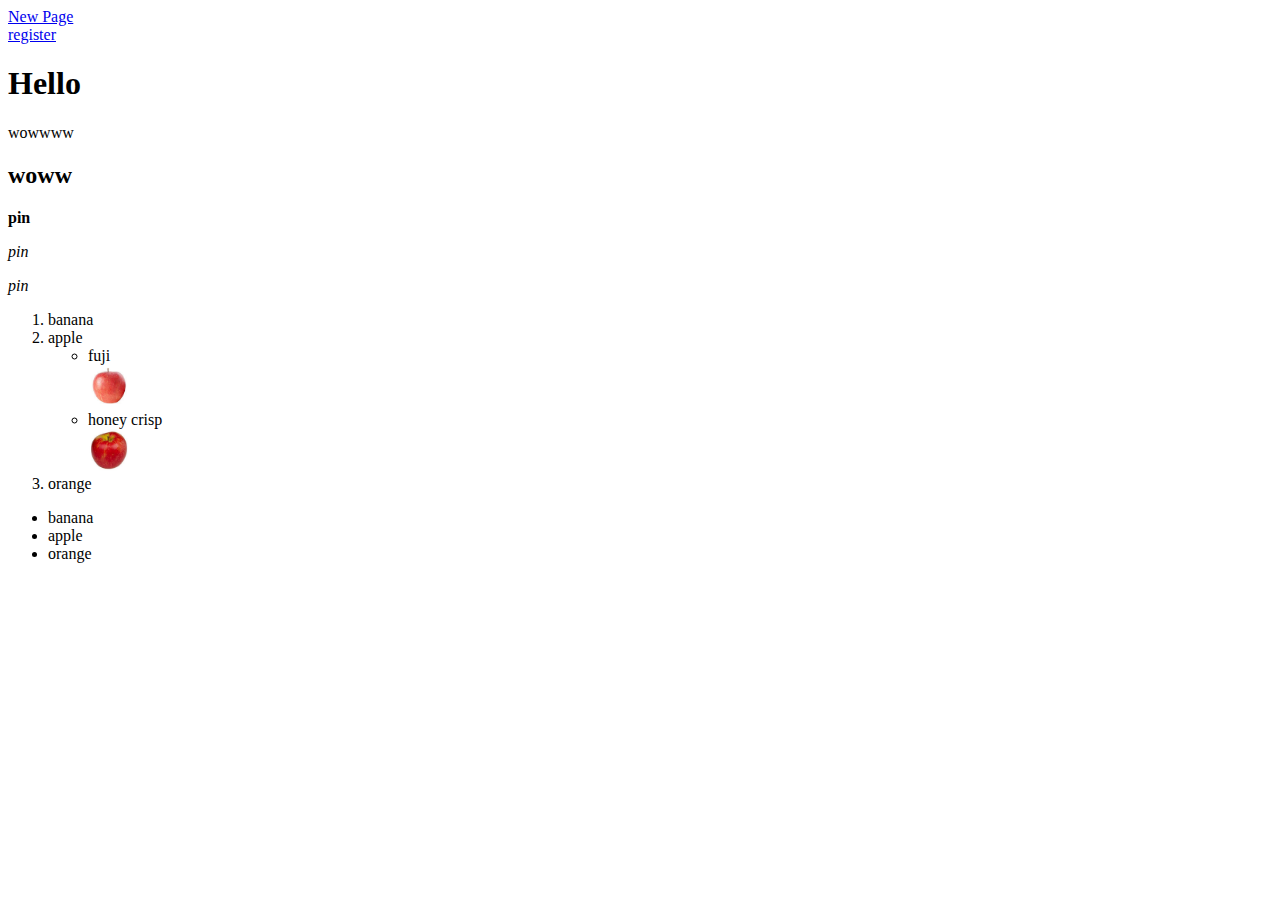
<file: index.html>
<!DOCTYPE html>
<html lang="en">
<head>
    <meta charset="UTF-8">
    <meta http-equiv="X-UA-Compatible" content="IE=edge">
    <meta name="viewport" content="width=device-width, initial-scale=1.0">
    <title>Document</title>
</head>
<body>
    <a href="newpage.html">New Page</a><br>
    <a href="register.html">register</a>
    <h1>Hello</h1>
    <p>wowwww</p>
    <h2><b>woww</b></h2>
    <p><strong>pin</strong></p>
    <p><i>pin</i></p>
    <p><em>pin</em></p>
    <ol>
        <li>banana</li>
        <li>apple</li>
        <ul>
            <li>fuji</li>
            <img src="fuji.jpg" alt="fuji" width="42" height="42">
            <li>honey crisp</li>
            <img src="honey_crisp.jpg" alt="honey_crisp" width="42" height="42">
        </ul>
        <li>orange</li>

    </ol>

    <ul>
        <li>banana</li>
        <li>apple</li>
        <li>orange</li>
        
    </ul>

</body>
</html>
</file>
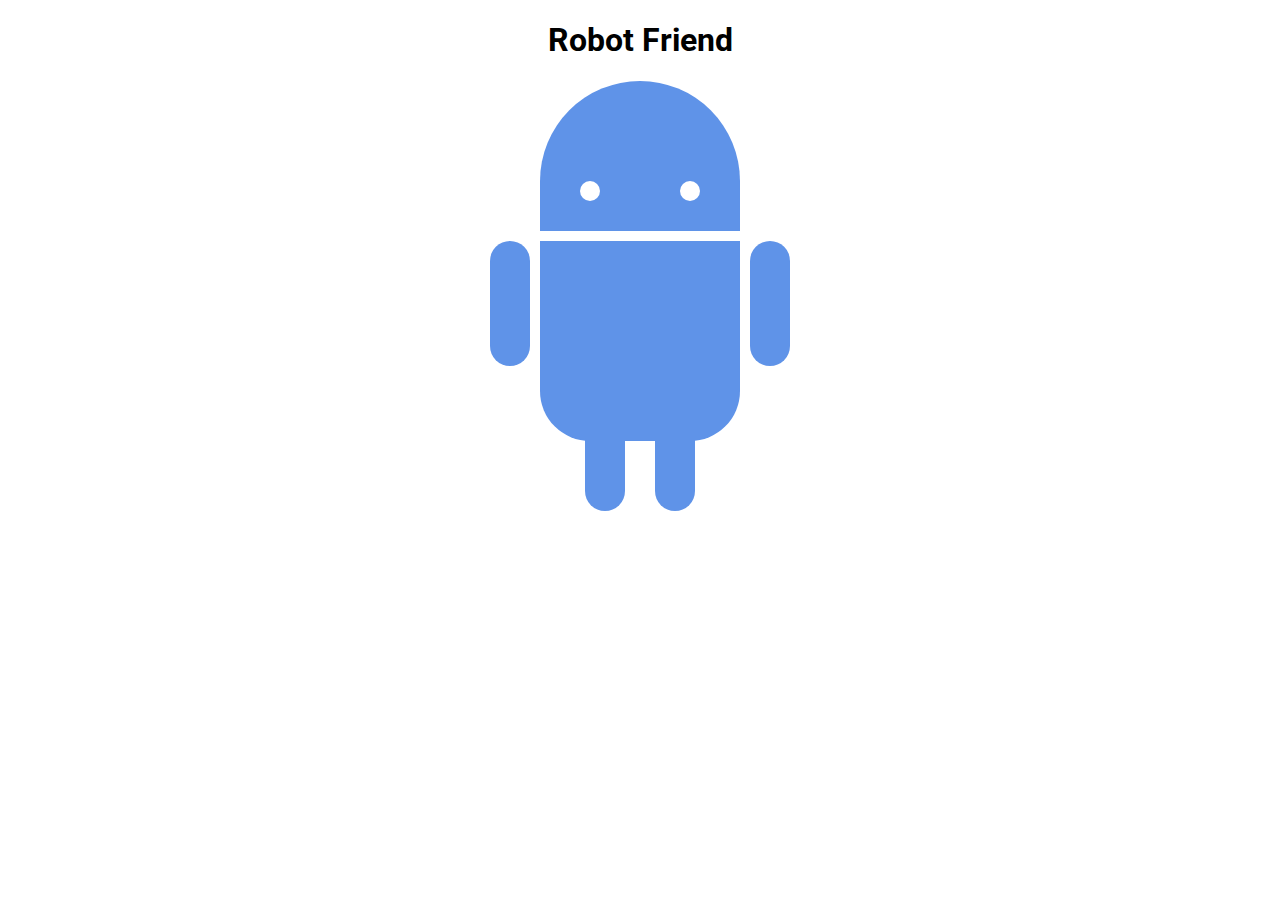
<file: robot/index.html>
<!DOCTYPE html>
<html>
<head>
	<title>RoboPage</title>
	<link rel="stylesheet" type="text/css" href="style.css">
	<link href="https://fonts.googleapis.com/css?family=Roboto" rel="stylesheet">
</head>
<body>
	<h1>Robot Friend</h1>
	<div class="robots">
		<div class="android"> 
			<div class="head"> 
				<div class="eyes"> 
					<div class="left_eye"></div> 
					<div class="right_eye"></div>
				</div> 
			</div> 
			<div class="upper_body"> 
				<div class="left_arm"></div> 
				<div class="torso"></div> 
				<div class="right_arm"></div> 
			</div> 
			<div class="lower_body"> 
				<div class="left_leg"></div> 
				<div class="right_leg"></div> 
			</div> 
		</div>
	</div>
</body>
</html>
</file>
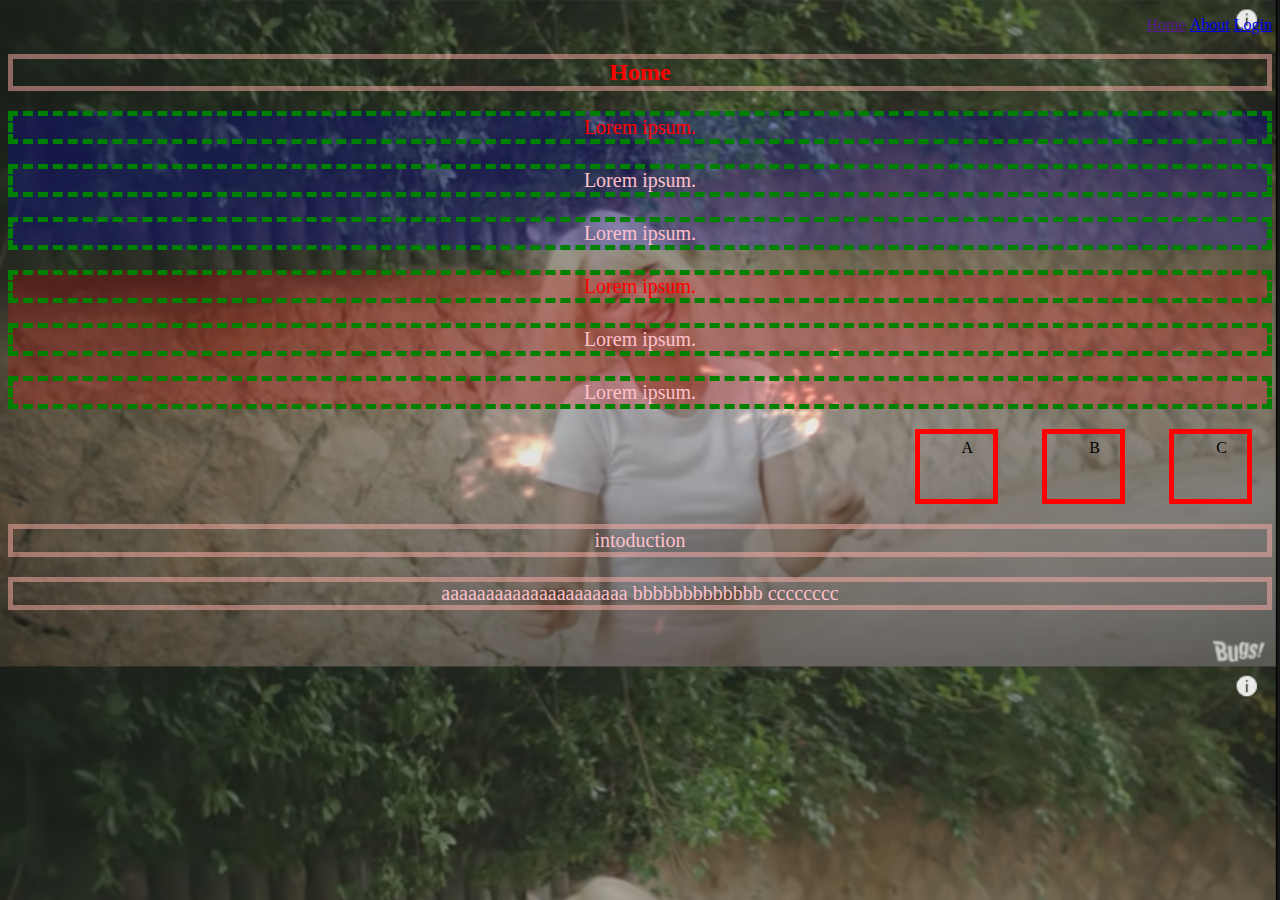
<file: webcss/index.html>
<!DOCTYPE html>
<html lang="en">
<head>
    <meta charset="UTF-8">
    <meta http-equiv="X-UA-Compatible" content="IE=edge">
    <meta name="viewport" content="width=device-width, initial-scale=1.0">
    <title>css</title>
    <link rel="stylesheet" href="style.css">
</head>
<body>
    <header >
        <nav>
            <ul>
                <li><a href="">Home</a> </li></li>
                <li><a href="about.html">About</a></li>
                <li><a href="login.html">Login</a></li>
            </ul>
        </nav>
    </header>
    <section>
        <h2>Home</h2>
        <div id="div1">
            <p class="webtext active">Lorem ipsum.</p>
            <p class="webtext">Lorem ipsum.</p>
            <p class="webtext">Lorem ipsum.</p>
        </div>
        <div id="div2">
            <p class="webtext active">Lorem ipsum.</p>
            <p class="webtext">Lorem ipsum.</p>
            <p class="webtext">Lorem ipsum.</p>
        </div>
        <div class="boxmodel">A</div>
        <div class="boxmodel">B</div>
        <div class="boxmodel">C</div>
        <p>intoduction</p>
        <p>aaaaaaaaaaaaaaaaaaaaa bbbbbbbbbbbbb 
            cccccccc</p>
    </section>
</body>
</html>
</file>
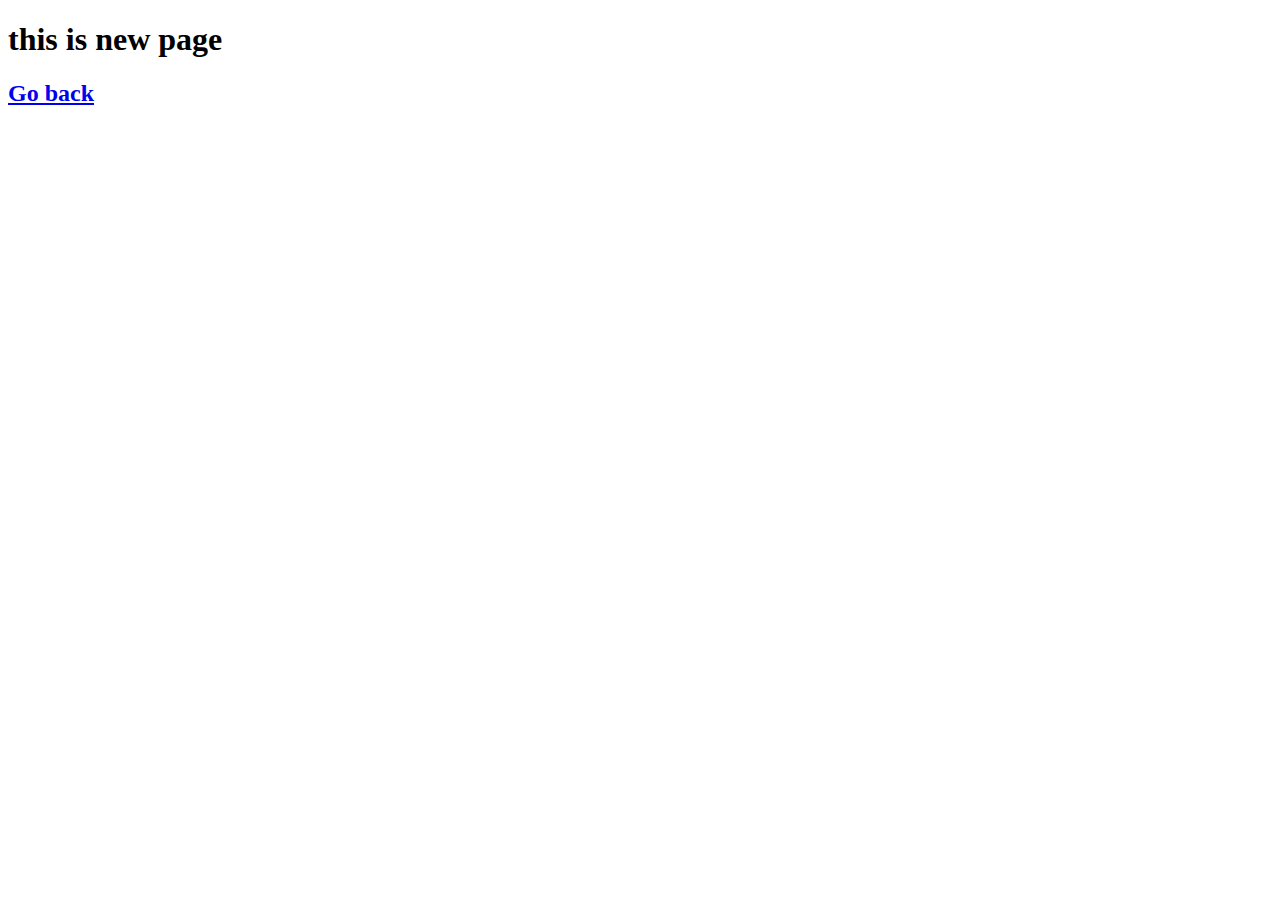
<file: newpage.html>
<!DOCTYPE html>
<html lang="en">
<head>
    <meta charset="UTF-8">
    <meta http-equiv="X-UA-Compatible" content="IE=edge">
    <meta name="viewport" content="width=device-width, initial-scale=1.0">
    <title>Document</title>
</head>
<body>
    <h1>this is new page</h1>
    <h2><a href="index.html">Go back</a></h2>
</body>
</html>
</file>
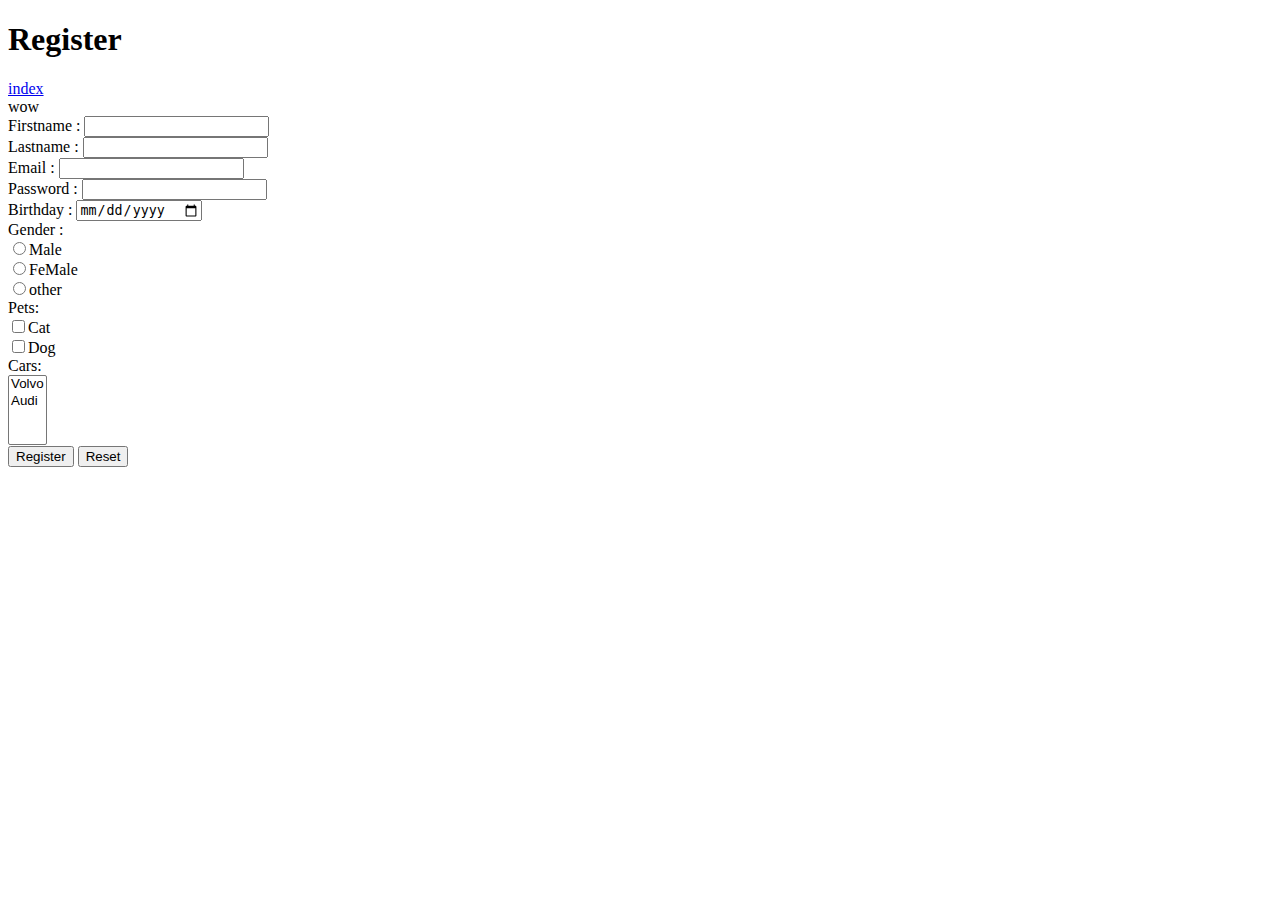
<file: register.html>
<!DOCTYPE html>
<html lang="en">
<head>
    <meta charset="UTF-8">
    <meta http-equiv="X-UA-Compatible" content="IE=edge">
    <meta name="viewport" content="width=device-width, initial-scale=1.0">
    <title>register</title>
</head>
<body>
    <header>
        <h1>Register</h1>
    </header>
    <nav>
        <a href="index.html">index</a>
    </nav>
    <footer>
        wow
    </footer>
    <!-- use get ,not post-->
    <span></span>
    <div>
        <form action="action.php" method="GET">
            Firstname : <input type="text" name="firstname"><br>
            Lastname : <input type="text" name="lastname"><br>
            Email : <input type="email" name="email" value="" required><br>
            Password : <input type="password" name="password" min="5"><br>
            Birthday : <input type="date" name="birthday" id=""><br>
            Gender : <br> 
            <input type="radio" name="gender" value="Male">Male<br>
            <input type="radio" name="gender" value="FeMale">FeMale<br>
            <input type="radio" name="gender" value="other">other<br>
            Pets: <br>
            <input type="checkbox" name="cat">Cat <br>
            <input type="checkbox" name="dog">Dog <br>
            Cars: <br>
            <select name="cars" multiple>
                <option value="volo">Volvo</option>
                <option value="Audi">Audi</option>
            </select><br>
            <input type="submit" value="Register">
            <input type="reset">
        </form>
    </div>
</body>
</html>
</file>
<file: robot/style.css>
h1 {
	text-align: center;
	font-family: 'Roboto', sans-serif;
}

.robots {
	flex-wrap: wrap;
	display: flex;
	justify-content: center;
}

.head, 
.left_arm, 
.torso, 
.right_arm, 
.left_leg, 
.right_leg {
	 background-color: #5f93e8;
}

.head { 
	width: 200px; 
	margin: 0 auto; 
	height: 150px; 
	border-radius: 200px 200px 0 0; 
	margin-bottom: 10px;
} 

.eyes {
	display: flex
}

.head:hover {
	width: 300px;
    transition: 1s ease-in-out;
}

.upper_body { 
	width: 300px; 
	height: 150px;
	display: flex; 
} 

.left_arm, .right_arm { 
	width: 40px; 
	height: 125px;
	border-radius: 100px; 
} 

.left_arm { 
	margin-right: 10px; 
} 

.right_arm { 
	margin-left: 10px; 
} 

.torso { 
	width: 200px; 
	height: 200px;
	border-radius: 0 0 50px 50px; 
} 

.lower_body { 
	width: 200px; 
	height: 200px;
	/* This is another useful property. Hmm what do you think it does?*/
	margin: 0 auto;
	display: flex; 
} 

.left_leg, .right_leg { 
	width: 40px; 
	height: 120px;
	border-radius: 0 0 100px 100px; 
} 

.left_leg { 
	margin-left: 45px; 
} 

.left_leg:hover {
	-webkit-transform: rotate(20deg);
    -moz-transform: rotate(20deg);
    -o-transform: rotate(20deg);
    -ms-transform: rotate(20deg);
    transform: rotate(20deg);
}

.right_leg { 
	margin-left: 30px; 
}

.left_eye, .right_eye { 
	width: 20px; 
	height: 20px; 
	border-radius: 15px; 
	background-color: white;  
} 

.left_eye { 
	/* These properties are new and you haven't encountered
	in this course. Check out CSS Tricks to see what it does! */
	position: relative; 
	top: 100px; 
	left: 40px; 
} 

.right_eye { 
	position: relative; 
	top: 100px; 
	left: 120px; 
}
</file>
<file: webcss/style.css>
/*Selector {
    Property:value;
}*/

* {
    text-align: right;
}

body {
    background-image: url(cute.PNG);
    background-size: cover;
}

h2,p {
    color: red;
    text-align: center;
    border: 5px solid rgba(255, 176, 170, 0.5);
    cursor: pointer;
}

p {
    color: pink;
    font-size: 20px;
}
li {
    list-style-type: none;
    display: inline-block;
}

.webtext {
    border: 5px dashed green;
}

.active{
    color: red;
}

#div1{
    background: rgba(0, 0, 255, 0.2);
}

#div2{
    background: rgba(255, 0, 0, 0.2);
}

.boxmodel {
    border: 5px solid red;
    display: inline-block;
    padding: 5px 20px 5px 20px;
    margin: 0px 20px 0px 20px;
    width: 33px;
    height: 55px;
}
</file>
